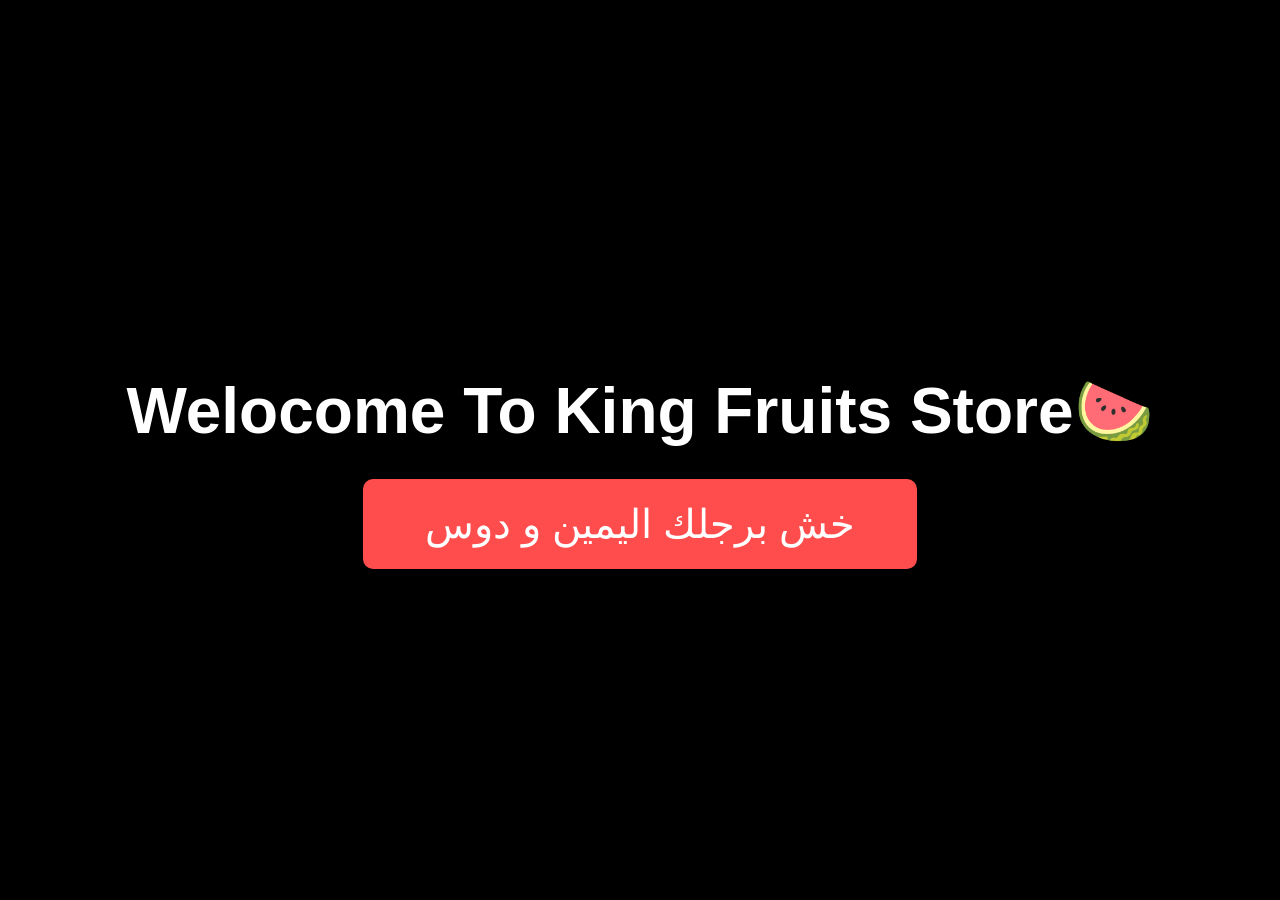
<file: index.html>
<!DOCTYPE html>
<html lang="en">
<head>
    <meta charset="UTF-8">
    <meta name="viewport" content="width=device-width, initial-scale=1.0">
    <title>Welcome Page</title>
    <link rel="stylesheet" href="stylee.css">
</head>
<body>
    <h1>Welocome To King Fruits Store🍉</h1>
    <button onclick="goToMain()">خش برجلك اليمين و  دوس</button>
    <script>
        function goToMain(){
            window.location.href ="Main.html";
        }
    </script>
</body>

</html>
</file>
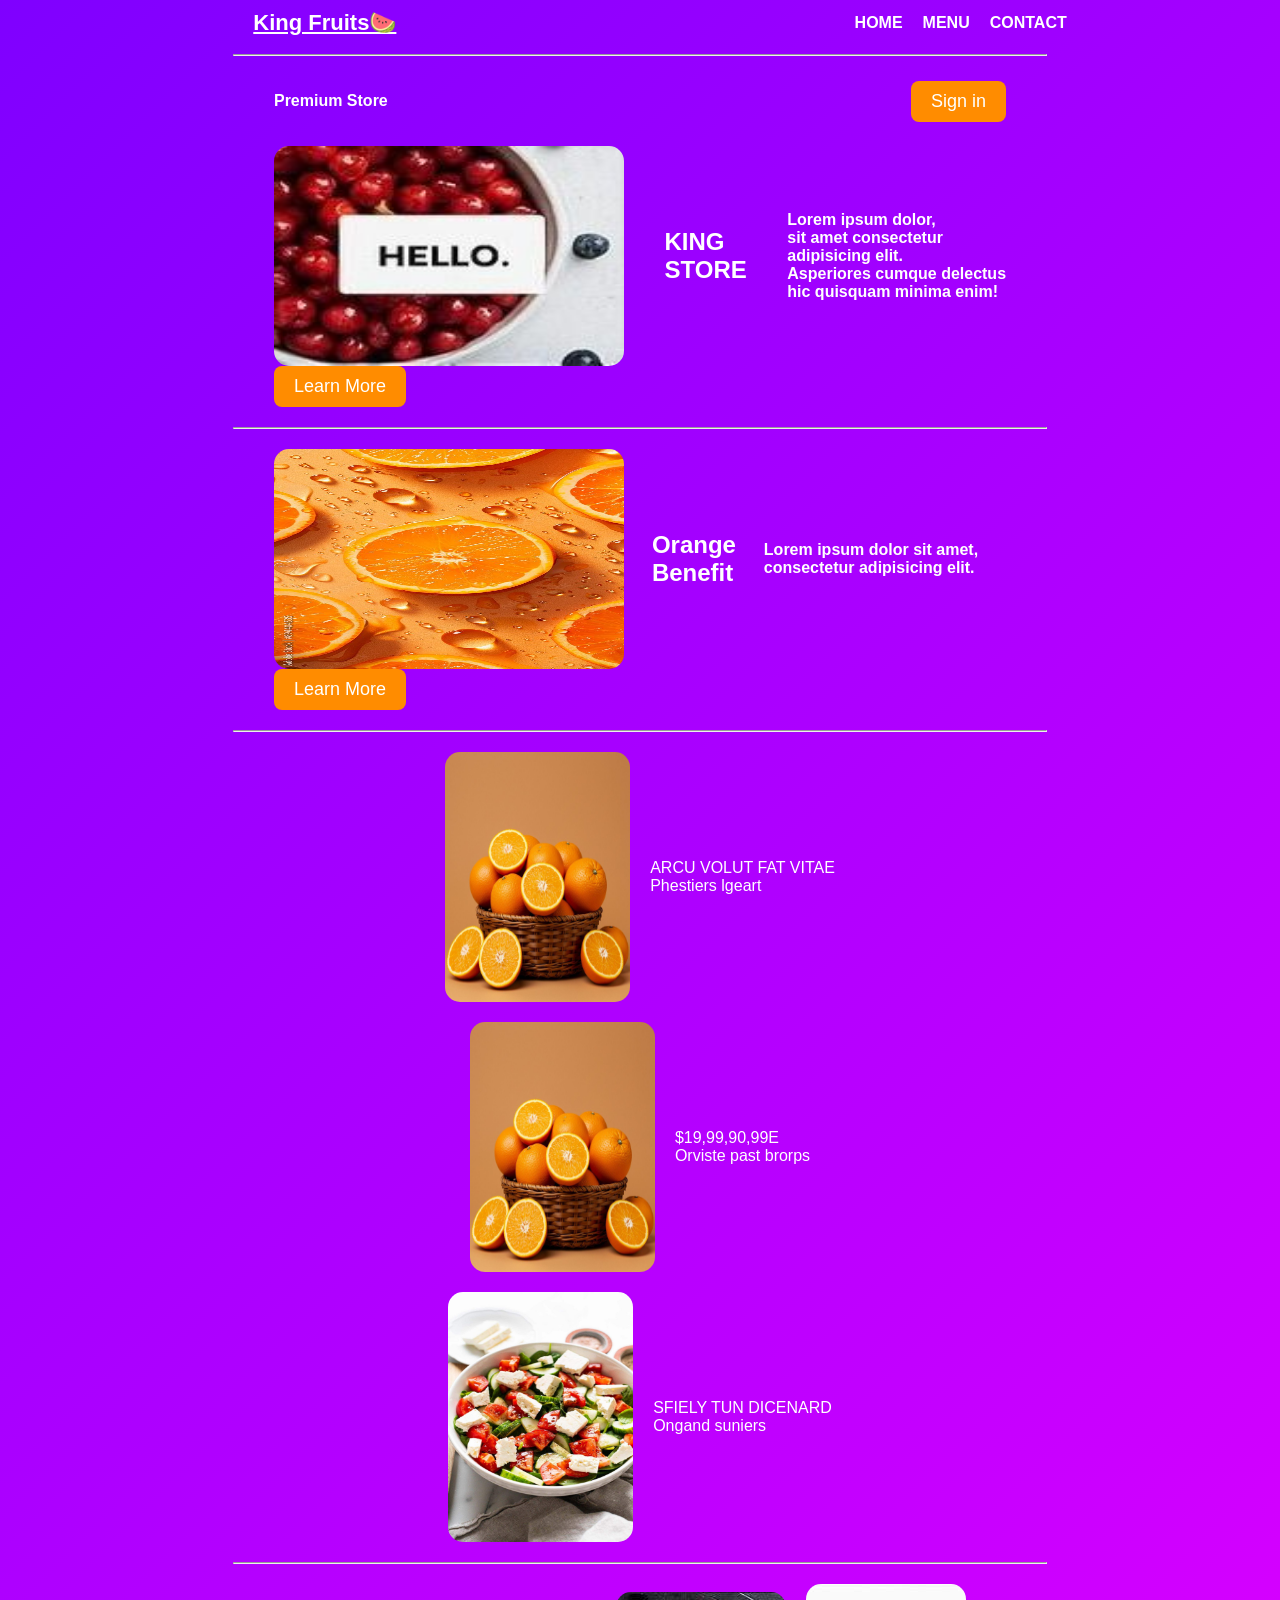
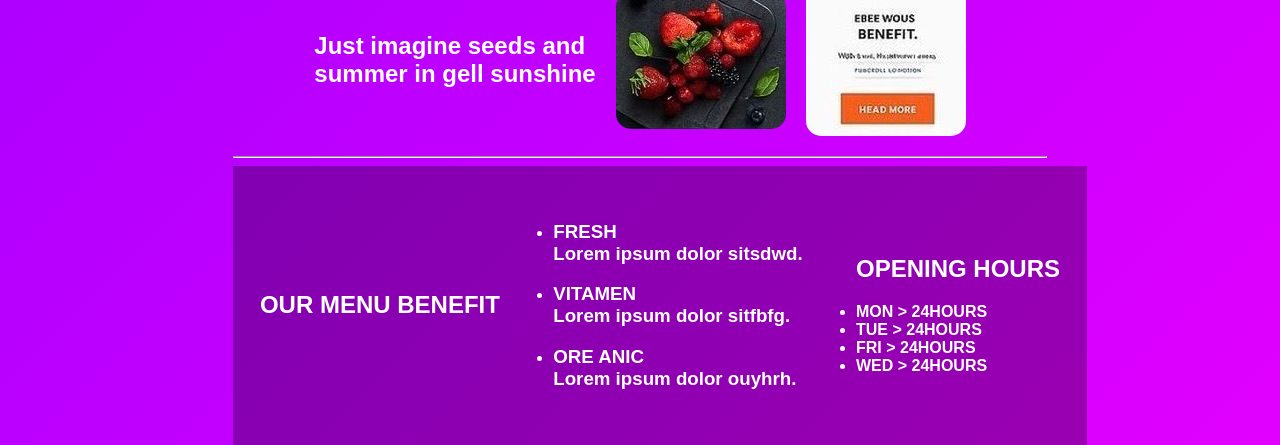
<file: Main.html>
<!DOCTYPE html>
<html lang="en">
<head>
    <meta charset="UTF-8">
    <meta name="viewport" content="width=device-width, initial-scale=1.0">
    <title>King Fruits|Online Store</title>
    <link rel="icon" href="WhatsApp Image 2025-12-04 at 6.57.02 PM.jpeg">
    <link rel="stylesheet" href="style.css">
</head>
<body>
    <div>
        <div class="header">
            <a href="#" class="ssss">King Fruits🍉</a>
            <ul>
                <li><a href="#home">HOME</a></li>
                <li><a href="#menu">MENU</a></li>
                <li><a href="#contact us">CONTACT</a></li>
            </ul>
        </div>
        <hr>
        <div class="content"> 
            <p id="title">Premium Store</p>
            <button id="btn">Sign in</button>
        </div>
        <div class="contentt">
            <img src="WhatsApp Image 2025-12-05 at 4.47.38 PM.jpeg" alt="">
            <h2>KING <br>STORE</h2>
            <h4>Lorem ipsum dolor,<br> sit amet consectetur <br> adipisicing elit. <br> Asperiores cumque delectus <br>hic quisquam minima enim!</H4>
            <BUTTON>Learn More</BUTTON>
        </div>
        <hr>
        <div class="contenttt">
            <img src="WhatsApp Image 2025-12-05 at 12.02.20 PM.jpeg" alt="" id="#menu">
            <h2>Orange <br>Benefit</h2>
            <h4>Lorem ipsum dolor sit amet,<br> consectetur adipisicing elit.</h4>
            <br>
            <button>Learn More</button>
        </div>
        <hr>
        <div class="image">
            <img src="WhatsApp Image 2025-12-05 at 12.27.06 PM.jpeg" alt="">
            <p>ARCU VOLUT FAT VITAE <br>Phestiers lgeart</p>
        </div>
        <div class="image">
            <img src="WhatsApp Image 2025-12-05 at 12.27.06 PM.jpeg" alt="">
            <p>$19,99,90,99E <br>Orviste past brorps </p>
        </div>
        <div class="image">
            <img src="WhatsApp Image 2025-12-05 at 12.29.06 PM.jpeg" alt="">
            <p>SFIELY TUN DICENARD <br>Ongand suniers</p>
        </div>
        <hr>
        <div class="img">
            <h2>Just imagine seeds and <br>summer in gell sunshine</h2>
            <img src="WhatsApp Image 2025-12-05 at 4.00.06 PM.jpeg" alt="">
            <img src="WhatsApp Image 2025-12-05 at 4.01.06 PM.jpeg" alt="">
        </div>
        <hr>
        <div class="FOOTER">
            <h2>OUR MENU BENEFIT</h2>
            
            <ul>
                <li><h3>FRESH <br>Lorem ipsum dolor sitsdwd.</h3></li>
                <li><h3>VITAMEN <br>Lorem ipsum dolor sitfbfg.</h3></li>
                <li><h3>ORE ANIC <br>Lorem ipsum dolor ouyhrh.</h3></li>
            </ul>
            <ul>
                
                <h2>OPENING HOURS</h2>
                <li>MON > 24HOURS</li>
                <li>TUE > 24HOURS</li>
                <li>FRI > 24HOURS</li>
                <li>WED > 24HOURS</li>
                
            </ul>
            
        </div>
    </div>
    <script src="script.js"></script>
</body>
</html>
</file>
<file: stylee.css>
/* Base Styles */
body {
    margin: 0;
    padding: 0;
    background-color: black;
    display: flex;
    flex-direction: column;
    justify-content: center;
    align-items: center;
    min-height: 100vh;
    text-align: center;
    font-family: Arial, sans-serif;
}

h1 {
    color: white;
    font-size: 3rem;
    margin-bottom: 30px;
}

button {
    color: white;
    background-color: #FF4D4D;
    cursor: pointer;
    border-radius: 10px;
    font-size: 2rem;
    padding: 15px 40px;
    border: 2px solid #FF4D4D;
    transition: transform 0.3s, background-color 0.3s;
}

button:hover {
    background-color: #ff6666;
    transform: scale(1.05);
}

/* Medium Devices (Tablets) */
@media (min-width: 769px) {
    h1 {
        font-size: 4rem;
    }
    button {
        font-size: 2.5rem;
        padding: 20px 60px;
    }
}
</file>
<file: style.css>
/* Base Styles - للجميع */
body {
    font-family: 'Segoe UI', sans-serif;
    margin: 0;
    padding: 0;
    display: flex;
    flex-direction: column;
    justify-content: flex-start;
    align-items: center;
    background: linear-gradient(135deg, #ff7e5f, #feb47b); /* Gradient جذاب */
    background-size: cover;
    color: white;
    transition: background 1s ease-in-out; /* لتغير سلس */
}

.header {
    width: 100%;
    display: flex;
    justify-content: space-between;
    align-items: center;
    padding: 10px 20px;
}

.header ul {
    display: flex;
    list-style: none;
    padding: 0;
    margin: 0;
}

.header ul li {
    margin-left: 20px;
}

.header ul li a {
    text-decoration: none;
    color: white;
    font-weight: 900;
    font-size: 16px;
    transition: color 0.3s;
}

.header ul li a:hover {
    color: blueviolet;
}

.ssss {
    font-weight: 900;
    font-size: 22px;
    color: white;
}

/* Content Section */
.content, .contentt, .contenttt {
    width: 90%;
    margin: 20px auto;
    display: flex;
    justify-content: space-between;
    align-items: center;
    flex-wrap: wrap;
}

.content p, .contentt h2, .contenttt h2 {
    color: white;
    font-weight: 900;
}

.content button, .contentt button, .contenttt button {
    background-color: darkorange;
    color: white;
    border: none;
    border-radius: 8px;
    cursor: pointer;
    padding: 10px 20px;
    font-size: 18px;
    transition: transform 0.3s;
}

.content button:hover, .contentt button:hover, .contenttt button:hover {
    transform: scale(1.05);
}

/* Images Section */
.image, .img {
    display: flex;
    flex-wrap: wrap;
    justify-content: center;
    align-items: center;
    gap: 20px;
    margin: 20px 0;
}

.image img, .img img, .contentt img, .contenttt img {
    border-radius: 15px;
    transition: transform 0.3s;
}

.image img:hover, .img img:hover, .contentt img:hover, .contenttt img:hover {
    transform: scale(1.05);
}

/* Footer */
.FOOTER {
    width: 100%;
    padding: 20px;
    display: flex;
    justify-content: space-around;
    align-items: center;
    background-color: rgba(0,0,0,0.3);
    color: white;
    font-weight: 800;
    flex-wrap: wrap;
}

/* Media Queries للهواتف والأجهزة المختلفة */

/* Small Phones < 425px */
@media (max-width: 425px) {
    body {
        background: linear-gradient(135deg, #ff512f, #f09819);
    }
    .header ul li {
        margin-left: 10px;
    }
    .contentt img, .contenttt img {
        width: 120px;
        height: 120px;
    }
    .image img {
        width: 70px;
        height: 90px;
    }
}

/* Medium Phones 426px - 768px */
@media (max-width: 768px) and (min-width: 426px) {
    body {
        background: linear-gradient(135deg, #ff6a00, #ee0979);
    }
    .contentt img, .contenttt img {
        width: 150px;
        height: 150px;
    }
    .image img {
        width: 90px;
        height: 100px;
    }
}

/* Tablets 769px - 1023px */
@media (max-width: 1023px) and (min-width: 769px) {
    body {
        background: linear-gradient(135deg, #00c6ff, #0072ff);
    }
    .contentt img, .contenttt img {
        width: 220px;
        height: 180px;
    }
    .image img {
        width: 120px;
        height: 120px;
    }
}

/* Desktop >1024px */
@media (min-width: 1024px) {
    body {
        background: linear-gradient(135deg, #7f00ff, #e100ff);
    }
    .contentt img, .contenttt img {
        width: 350px;
        height: 220px;
    }
    .image img {
        width: 185px;
        height: 250px;
    }
}
</file>
